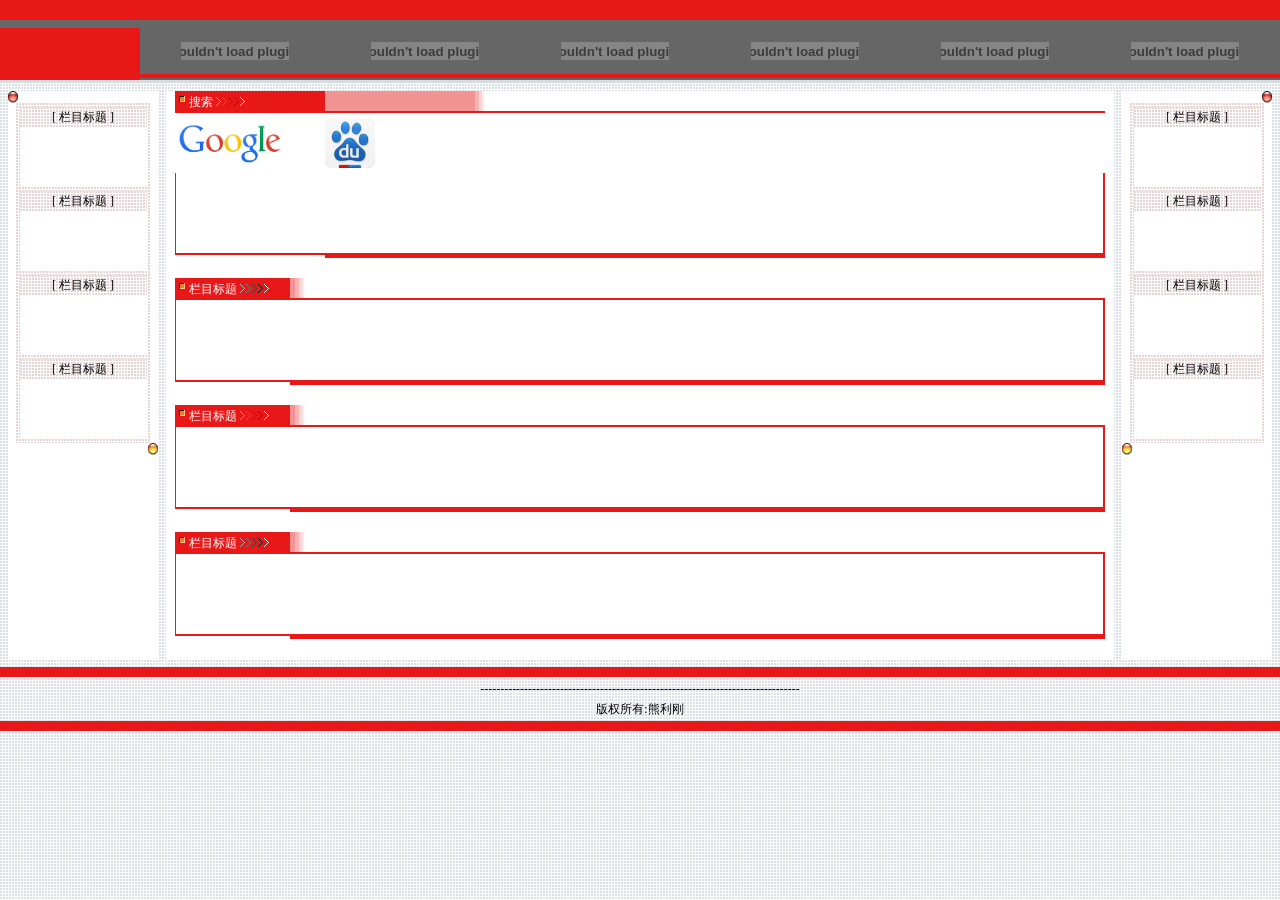
<file: index.htm>
<!--���ģ������[���ģ��-http://BestMoban.Com],��Ҫ����ģ�������http://BestMoban.Com-->

<html>
<head>
<title>����ģ��</title>
<meta http-equiv="Content-Type" content="text/html; charset=gb2312">
<style type="text/css">
<!--
a {  text-decoration: none}
-->
</style>
<link rel="stylesheet" href="Css.css" type="text/css">
</head>

<body text="#FFFFFF" leftmargin="0" topmargin="0" marginwidth="0" marginheight="0" background="images/img_last_bj.gif">
<table width="100%" border="0" cellspacing="0" cellpadding="0">
  <tr>
    <td> 
      <table width="100%" border="0" cellspacing="0" cellpadding="0" bordercolor="0">
        <tr> 
          <td bgcolor="#FFFF00"> 
            <table width="100%" border="0" cellspacing="0" cellpadding="0">
              <tr> 
                <td bgcolor="#E81818">��</td>
              </tr>
              <tr> 
                <td> 
                  <table width="100%" border="0" cellspacing="0" cellpadding="0" bordercolor="#999999">
                    <tr> 
                      <td bgcolor="#666666" height="60" valign="bottom"> 
                        <table width="100%" border="0" cellspacing="0" cellpadding="0">
                          <tr> 
                            <td bgcolor="#E81818" width="140" align="center">��</td>
                            <td valign="bottom"> 
                              <table width="100%" border="0" cellspacing="0" cellpadding="0">
                                <tr> 
                                  <td align="center"><object classid="clsid:D27CDB6E-AE6D-11cf-96B8-444553540000" codebase="http://download.macromedia.com/pub/shockwave/cabs/flash/swflash.cab#version=4,0,2,0" width="108" height="46">
                                      <param name=movie value="button1.swf">
                                      <param name=quality value=high>
                                      <param name="BGCOLOR" value="#666666">
                                      <embed src="button1.swf" quality=high pluginspage="http://www.macromedia.com/shockwave/download/index.cgi?P1_Prod_Version=ShockwaveFlash" type="application/x-shockwave-flash" width="108" height="46" bgcolor="#666666">
                                      </embed> 
                                    </object></td>
                                  <td align="center"><object classid="clsid:D27CDB6E-AE6D-11cf-96B8-444553540000" codebase="http://download.macromedia.com/pub/shockwave/cabs/flash/swflash.cab#version=4,0,2,0" width="108" height="46">
                                      <param name=movie value="button1.swf">
                                      <param name=quality value=high>
                                      <param name="BGCOLOR" value="#666666">
                                      <embed src="button1.swf" quality=high pluginspage="http://www.macromedia.com/shockwave/download/index.cgi?P1_Prod_Version=ShockwaveFlash" type="application/x-shockwave-flash" width="108" height="46" bgcolor="#666666">
                                      </embed> 
                                    </object></td>
                                  <td align="center"><object classid="clsid:D27CDB6E-AE6D-11cf-96B8-444553540000" codebase="http://download.macromedia.com/pub/shockwave/cabs/flash/swflash.cab#version=4,0,2,0" width="108" height="46">
                                      <param name=movie value="button1.swf">
                                      <param name=quality value=high>
                                      <param name="BGCOLOR" value="#666666">
                                      <embed src="button1.swf" quality=high pluginspage="http://www.macromedia.com/shockwave/download/index.cgi?P1_Prod_Version=ShockwaveFlash" type="application/x-shockwave-flash" width="108" height="46" bgcolor="#666666">
                                      </embed> 
                                    </object></td>
                                  <td align="center"><object classid="clsid:D27CDB6E-AE6D-11cf-96B8-444553540000" codebase="http://download.macromedia.com/pub/shockwave/cabs/flash/swflash.cab#version=4,0,2,0" width="108" height="46">
                                      <param name=movie value="button1.swf">
                                      <param name=quality value=high>
                                      <param name="BGCOLOR" value="#666666">
                                      <embed src="button1.swf" quality=high pluginspage="http://www.macromedia.com/shockwave/download/index.cgi?P1_Prod_Version=ShockwaveFlash" type="application/x-shockwave-flash" width="108" height="46" bgcolor="#666666">
                                      </embed> 
                                    </object></td>
                                  <td align="center"><object classid="clsid:D27CDB6E-AE6D-11cf-96B8-444553540000" codebase="http://download.macromedia.com/pub/shockwave/cabs/flash/swflash.cab#version=4,0,2,0" width="108" height="46">
                                      <param name=movie value="button1.swf">
                                      <param name=quality value=high>
                                      <param name="BGCOLOR" value="#666666">
                                      <embed src="button1.swf" quality=high pluginspage="http://www.macromedia.com/shockwave/download/index.cgi?P1_Prod_Version=ShockwaveFlash" type="application/x-shockwave-flash" width="108" height="46" bgcolor="#666666">
                                      </embed> 
                                    </object></td>
                                  <td align="center"><object classid="clsid:D27CDB6E-AE6D-11cf-96B8-444553540000" codebase="http://download.macromedia.com/pub/shockwave/cabs/flash/swflash.cab#version=4,0,2,0" width="108" height="46">
                                      <param name=movie value="button1.swf">
                                      <param name=quality value=high>
                                      <param name="BGCOLOR" value="#666666">
                                      <embed src="button1.swf" quality=high pluginspage="http://www.macromedia.com/shockwave/download/index.cgi?P1_Prod_Version=ShockwaveFlash" type="application/x-shockwave-flash" width="108" height="46" bgcolor="#666666">
                                      </embed> 
                                    </object></td>
                                </tr>
                                <tr bgcolor="#E81818"> 
                                  <td colspan="6" height="4"></td>
                                </tr>
                                <tr> 
                                  <td colspan="6" height="2"></td>
                                </tr>
                              </table>
                            </td>
                          </tr>
                        </table>
                      </td>
                    </tr>
                  </table>
                </td>
              </tr>
            </table>
          </td>
        </tr>        
        <tr>
          <td height="3" bgcolor="#D6DDE2"></td>
        </tr>
      </table>
    </td>
  </tr>
  <tr>
    <td>
      <table width="100%" border="0" cellspacing="8" cellpadding="0">
        <tr>
          <td valign="top" bgcolor="#FFFFFF" align="center" width="150"> 
            <table width="100%" border="0" cellspacing="0" cellpadding="0">
              <tr>
                <td><img src="images/nologin.gif" width="10" height="12"></td>
              </tr>
            </table>
            <table width="90%" border="0" cellspacing="4" cellpadding="0" background="images/img_search_bj.gif" height="100%">
              <tr> 
                <td bgcolor="#FFFFFF" height="80" valign="top"> 
                  <table width="100%" border="0" cellspacing="0" cellpadding="0" background="images/img_search_bj.gif">
                    <tr> 
                      <td align="center">[ ��Ŀ���� ]</td>
                    </tr>
                  </table>
                </td>
              </tr>
              <tr> 
                <td bgcolor="#FFFFFF" height="80" valign="top"> 
                  <table width="100%" border="0" cellspacing="0" cellpadding="0" background="images/img_search_bj.gif">
                    <tr> 
                      <td align="center">[ ��Ŀ���� ]</td>
                    </tr>
                  </table>
                </td>
              </tr>
              <tr>
                <td bgcolor="#FFFFFF" height="80" valign="top"> 
                  <table width="100%" border="0" cellspacing="0" cellpadding="0" background="images/img_search_bj.gif">
                    <tr> 
                      <td align="center">[ ��Ŀ���� ]</td>
                    </tr>
                  </table>
                </td>
              </tr>
              <tr>
                <td bgcolor="#FFFFFF" height="80" valign="top"> 
                  <table width="100%" border="0" cellspacing="0" cellpadding="0" background="images/img_search_bj.gif">
                    <tr> 
                      <td align="center">[ ��Ŀ���� ]</td>
                    </tr>
                  </table>
                </td>
              </tr>
            </table>  <table width="100%" border="0" cellspacing="0" cellpadding="0">
              <tr>
                <td align="right"><img src="images/Forum_nav.gif" width="10" height="12"></td>
              </tr>
            </table>
          </td>
          <td align="center" bgcolor="#FFFFFF" valign="top"> 
            <table width="98%" border="0" cellspacing="0" cellpadding="0">
              <tr> 
                <td bgcolor="#E81818" width="115" rowspan="2"><img src="images/001.gif" width="14" height="14"><font color="#FFFFFF">����</font> 
                  <img src="images/More.gif" width="29" height="9"></td>
                <td bgcolor="#F39494" width="5"></td>
                <td bgcolor="#F7B3B3" width="4"></td>
                <td bgcolor="#FBD5D5" width="3"></td>
                <td bgcolor="#FDE8E8" width="2"></td>
                <td bgcolor="#FEF8F8" width="1"></td>
                <td>��</td>
              </tr>              
              <tr> 
                <td bgcolor="#E81818" height="2" colspan="6"></td>
              </tr>    
                 <tr>                      
                    <td width="150" height="60"><a href="https://www.google.com.hk/"><img alt="google" src="images/google.jpg" width="110" height="50" border="0"></a></td> 
                    <td width="150" height="60"><a href="http://www.baidu.com"><img alt="baidu" src="images/baidu.jpg" width="50" height="50" border="0"></a></td>                    
              </tr>              
              <tr> 
                <td colspan="7"> 
                  <table width="100%" border="0" cellspacing="0" cellpadding="0">
                    <tr> 
                      <td bgcolor="#E81818" width="1"></td>
                      <td height="80"><table cellSpacing="0" cellPadding="0" width="100%" border="0">
                         
                          <tr> 
                            <td colSpan="2" height="18"><font color="#000000"> 
                              ����</font></td>
                          </tr>
                          <tr> 
                            <td colSpan="2" height="18"><font color="#000000"> 
                              ����</font></td>
                          </tr>
                          <tr> 
                            <td colSpan="2" height="18"><font color="#000000"> 
                              ����</font></td>
                          </tr>
                        </table></td>
                      <td bgcolor="#E81818" width="2"></td>
                    </tr>
                  </table>
                </td>                 
              </tr>
              <tr> 
                <td colspan="7" height="2" bgcolor="#E81818"></td>
              </tr>
              <tr> 
                <td></td>
                <td bgcolor="#E81818" height="3" colspan="6"></td>
              </tr>
            </table>
            <br>
            <table width="98%" border="0" cellspacing="0" cellpadding="0">
              <tr> 
                <td bgcolor="#E81818" width="115" rowspan="2"><img src="images/001.gif" width="14" height="14"><font color="#FFFFFF">��Ŀ����</font> 
                  <img src="images/More.gif" width="29" height="9"></td>
                <td bgcolor="#F39494" width="5"></td>
                <td bgcolor="#F7B3B3" width="4"></td>
                <td bgcolor="#FBD5D5" width="3"></td>
                <td bgcolor="#FDE8E8" width="2"></td>
                <td bgcolor="#FEF8F8" width="1"></td>
                <td>��</td>
              </tr>
              <tr> 
                <td bgcolor="#E81818" height="2" colspan="6"></td>
              </tr>
              <tr> 
                <td colspan="7"> 
                  <table width="100%" border="0" cellspacing="0" cellpadding="0">
                    <tr> 
                      <td bgcolor="#E81818" width="1"></td>
                      <td height="80">��</td>
                      <td bgcolor="#E81818" width="2"></td>
                    </tr>
                  </table>
                </td>
              </tr>
              <tr> 
                <td colspan="7" height="2" bgcolor="#E81818"></td>
              </tr>
              <tr> 
                <td></td>
                <td bgcolor="#E81818" height="3" colspan="6"></td>
              </tr>
            </table>
            <br>
            <table width="98%" border="0" cellspacing="0" cellpadding="0">
              <tr> 
                <td bgcolor="#E81818" width="115" rowspan="2"><img src="images/001.gif" width="14" height="14"><font color="#FFFFFF">��Ŀ����</font> 
                  <img src="images/More.gif" width="29" height="9"></td>
                <td bgcolor="#F39494" width="5"></td>
                <td bgcolor="#F7B3B3" width="4"></td>
                <td bgcolor="#FBD5D5" width="3"></td>
                <td bgcolor="#FDE8E8" width="2"></td>
                <td bgcolor="#FEF8F8" width="1"></td>
                <td>��</td>
              </tr>
              <tr> 
                <td bgcolor="#E81818" height="2" colspan="6"></td>
              </tr>
              <tr> 
                <td colspan="7"> 
                  <table width="100%" border="0" cellspacing="0" cellpadding="0">
                    <tr> 
                      <td bgcolor="#E81818" width="1"></td>
                      <td height="80">��</td>
                      <td bgcolor="#E81818" width="2"></td>
                    </tr>
                  </table>
                </td>
              </tr>
              <tr> 
                <td colspan="7" height="2" bgcolor="#E81818"></td>
              </tr>
              <tr> 
                <td></td>
                <td bgcolor="#E81818" height="3" colspan="6"></td>
              </tr>
            </table>
            <br>
            <table width="98%" border="0" cellspacing="0" cellpadding="0">
              <tr> 
                <td bgcolor="#E81818" width="115" rowspan="2"><img src="images/001.gif" width="14" height="14"><font color="#FFFFFF">��Ŀ����</font> 
                  <img src="images/More.gif" width="29" height="9"></td>
                <td bgcolor="#F39494" width="5"></td>
                <td bgcolor="#F7B3B3" width="4"></td>
                <td bgcolor="#FBD5D5" width="3"></td>
                <td bgcolor="#FDE8E8" width="2"></td>
                <td bgcolor="#FEF8F8" width="1"></td>
                <td>��</td>
              </tr>
              <tr> 
                <td bgcolor="#E81818" height="2" colspan="6"></td>
              </tr>
              <tr> 
                <td colspan="7"> 
                  <table width="100%" border="0" cellspacing="0" cellpadding="0">
                    <tr> 
                      <td bgcolor="#E81818" width="1"></td>
                      <td height="80">��</td>
                      <td bgcolor="#E81818" width="2"></td>
                    </tr>
                  </table>
                </td>
              </tr>
              <tr> 
                <td colspan="7" height="2" bgcolor="#E81818"></td>
              </tr>
              <tr> 
                <td></td>
                <td bgcolor="#E81818" height="3" colspan="6"></td>
              </tr>
            </table>
            <br>
          </td>
          <td bgcolor="#FFFFFF" width="150" valign="top" align="center"> 
            <table width="100%" border="0" cellspacing="0" cellpadding="0">
              <tr>
                <td align="right"><img src="images/nologin.gif" width="10" height="12"></td>
              </tr>
            </table>
            <table width="90%" border="0" cellspacing="4" cellpadding="0" background="images/img_search_bj.gif" height="100%">
              <tr> 
                <td bgcolor="#FFFFFF" height="80" valign="top"> 
                  <table width="100%" border="0" cellspacing="0" cellpadding="0" background="images/img_search_bj.gif">
                    <tr> 
                      <td align="center">[ ��Ŀ���� ]</td>
                    </tr>
                  </table>
                </td>
              </tr>
              <tr> 
                <td bgcolor="#FFFFFF" height="80" valign="top"> 
                  <table width="100%" border="0" cellspacing="0" cellpadding="0" background="images/img_search_bj.gif">
                    <tr> 
                      <td align="center">[ ��Ŀ���� ]</td>
                    </tr>
                  </table>
                </td>
              </tr>
              <tr> 
                <td bgcolor="#FFFFFF" height="80" valign="top"> 
                  <table width="100%" border="0" cellspacing="0" cellpadding="0" background="images/img_search_bj.gif">
                    <tr> 
                      <td align="center">[ ��Ŀ���� ]</td>
                    </tr>
                  </table>
                </td>
              </tr>
              <tr> 
                <td bgcolor="#FFFFFF" height="80" valign="top"> 
                  <table width="100%" border="0" cellspacing="0" cellpadding="0" background="images/img_search_bj.gif">
                    <tr> 
                      <td align="center">[ ��Ŀ���� ]</td>
                    </tr>
                  </table>
                </td>
              </tr>
            </table>
            <table width="100%" border="0" cellspacing="0" cellpadding="0">
              <tr>
                <td><img src="images/Forum_nav.gif" width="10" height="12"></td>
              </tr>
            </table>
          </td>
        </tr>
      </table>
    </td>
  </tr>
</table>
<table width="100%" border="0" cellspacing="0" cellpadding="2">
  <tr> 
    <td bgcolor="#E81818" height="10"> 
      <div align="center"></div>
    </td>
  </tr>
  <tr>
    <td align="center">--------------------------------------------------------------------------------<br>
      ��Ȩ����:������</td>
  </tr>
  <tr>
    <td bgcolor="#E81818" height="10"></td>
  </tr>
</table>
</body>
</html>
<span style="display:none;">���ģ������http://BestMoban.Com,����ģ�������<a href="http://BestMoban.Com">http://BestMoban.Com</a>&nbsp;<a href="http://Moban.17Easy.Com">http://Moban.17Easy.Com</a>&nbsp;<a href="http://www.mb8.cn">http://www.mb8.cn</a></span>
</file>
<file: Css.css>
TABLE {
	BORDER-RIGHT: #000000; BORDER-TOP: #000000; FONT-SIZE: 9pt; BORDER-LEFT: #000000; COLOR: #000000; LINE-HEIGHT: 20px; BORDER-BOTTOM: #000000; TEXT-DECORATION: none
}
A:link {
	FONT-SIZE: 9pt; BORDER-LEFT-COLOR: #000000; BORDER-BOTTOM-COLOR: red#000000; COLOR: #000000; BORDER-TOP-COLOR: #cc0000; LINE-HEIGHT: 20px; TEXT-DECORATION: none; BORDER-RIGHT-COLOR: #000000
}
BODY {
	BORDER-RIGHT: #000000; BORDER-TOP: #000000; FONT-SIZE: 9pt; BORDER-LEFT: #000000; BORDER-BOTTOM: #000000; TEXT-DECORATION: none
}
A:hover {
	FONT-SIZE: 9pt; COLOR: #ff0000; LINE-HEIGHT: 20px; TEXT-DECORATION: underline
}
A:visited {
	FONT-SIZE: 9pt; COLOR: #000000; LINE-HEIGHT: 20px; TEXT-DECORATION: none
}
.txt {
	BORDER-RIGHT: #666699 1px double; BORDER-TOP: #666699 1px double; BORDER-LEFT: #666699 1px double; BORDER-BOTTOM: #666699 1px double
}
.2 {
	FONT-WEIGHT: bold; FONT-SIZE: 12px; COLOR: #ffffff; TEXT-INDENT: 20px; BACKGROUND-COLOR: #666699; TEXT-ALIGN: center
}
.gao25 {
	LINE-HEIGHT: 30px
}
.bianxian {
	BORDER-RIGHT: #000000 1px double; BORDER-TOP: #000000 0px double; BORDER-LEFT: #000000 0px double; BORDER-BOTTOM: #000000 1px double
}
.bianxian1 {
	BORDER-RIGHT: #000000 0px dotted; BORDER-TOP: #000000 1px dotted; BORDER-LEFT: #000000 1px dotted; BORDER-BOTTOM: #000000 0px dotted
}
.unnamed1 {
	LINE-HEIGHT: 30px
}
.u {
	TEXT-DECORATION: underline
}
BODY {
	SCROLLBAR-FACE-COLOR: #E81818; SCROLLBAR-HIGHLIGHT-COLOR: #FF0080; SCROLLBAR-SHADOW-COLOR: #D00068; SCROLLBAR-3DLIGHT-COLOR: #828282; SCROLLBAR-ARROW-COLOR: #797979; SCROLLBAR-TRACK-COLOR: #FFFFFF; SCROLLBAR-DARKSHADOW-COLOR: #ffffff
}
</file>
